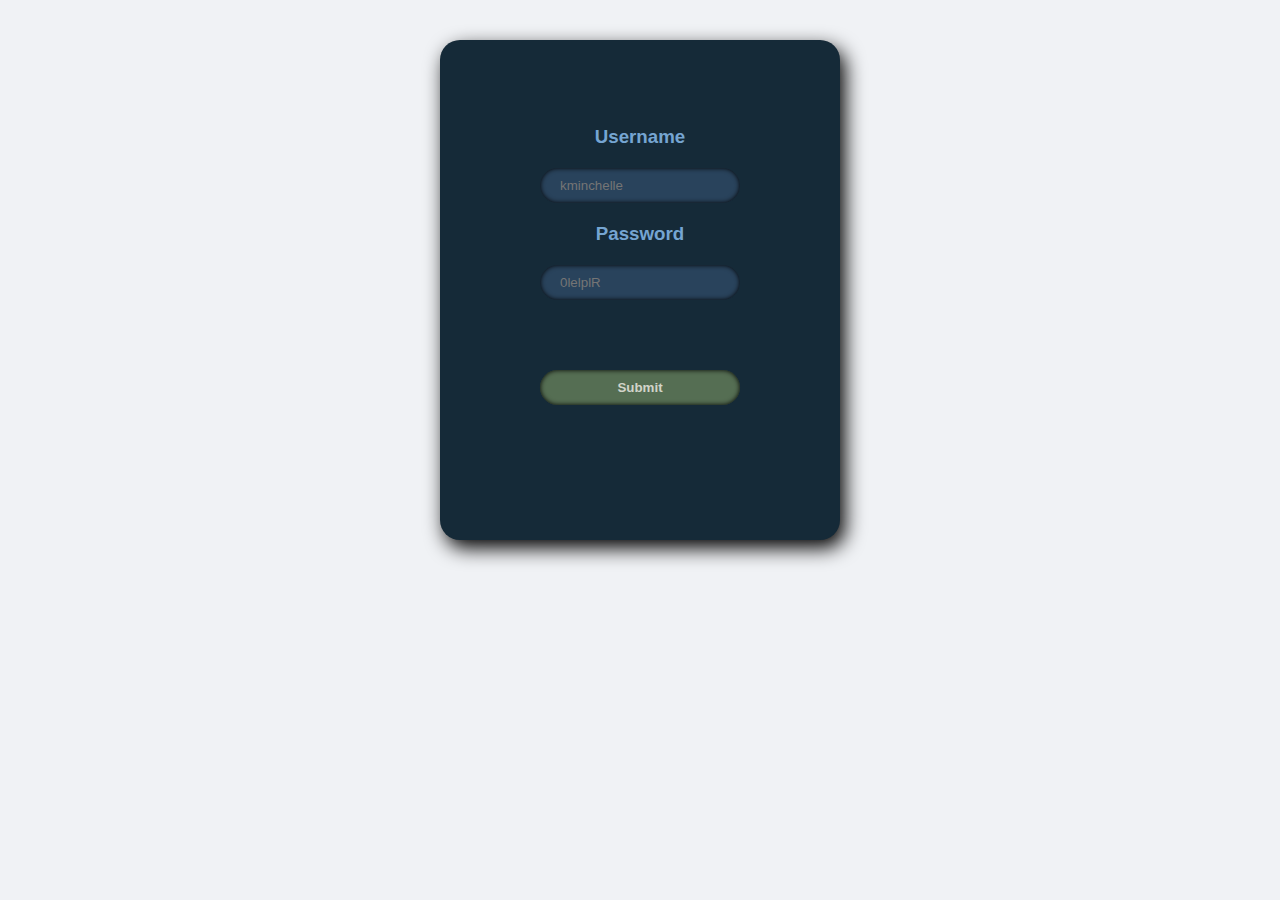
<file: index.html>
<!DOCTYPE html>
<html lang="en">

<head>
  <meta charset="UTF-8" />
  <meta http-equiv="X-UA-Compatible" content="IE=edge" />
  <meta name="viewport" content="width=device-width, initial-scale=1.0" />
  <title>Login</title>
  <link rel="stylesheet" href="https://cdnjs.cloudflare.com/ajax/libs/font-awesome/6.4.0/css/all.min.css"
    integrity="sha512-iecdLmaskl7CVkqkXNQ/ZH/XLlvWZOJyj7Yy7tcenmpD1ypASozpmT/E0iPtmFIB46ZmdtAc9eNBvH0H/ZpiBw=="
    crossorigin="anonymous" referrerpolicy="no-referrer" />
  <link rel="preconnect" href="https://fonts.googleapis.com" />
  <link rel="preconnect" href="https://fonts.gstatic.com" crossorigin />
  <link href="https://fonts.googleapis.com/css2?family=Anuphan:wght@100&family=Dongle&display=swap" rel="stylesheet" />
  <link rel="stylesheet" href="./login.css" />
</head>

<body>
  <div class="container main">
    <div class="login">
      <h3>Username</h3>
      <input type="text" class="email" placeholder="kminchelle">
      <h3>Password</h3>
      <input type="text" class="password" placeholder="0lelplR">
      <input type="submit" class="submit">
    </div>
  </div>
  
  


  <script src="./login.js"></script>
</body>

</html>
</file>
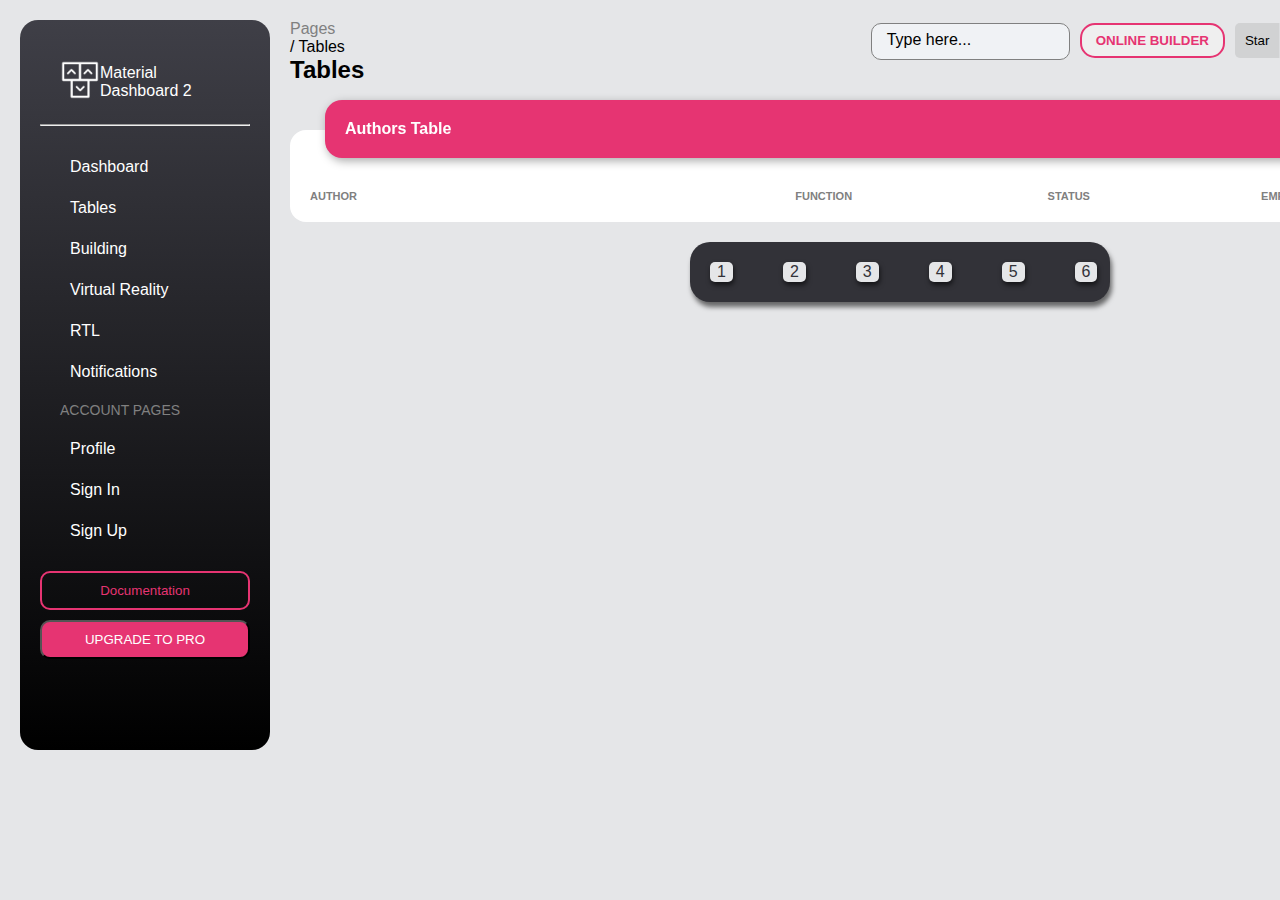
<file: main/main.html>
<!DOCTYPE html>
<html lang="en">

<head>
  <meta charset="UTF-8" />
  <meta http-equiv="X-UA-Compatible" content="IE=edge" />
  <meta name="viewport" content="width=device-width, initial-scale=1.0" />
  <title>Dashboard</title>
  <link rel="stylesheet" href="https://cdnjs.cloudflare.com/ajax/libs/font-awesome/6.4.0/css/all.min.css"
    integrity="sha512-iecdLmaskl7CVkqkXNQ/ZH/XLlvWZOJyj7Yy7tcenmpD1ypASozpmT/E0iPtmFIB46ZmdtAc9eNBvH0H/ZpiBw=="
    crossorigin="anonymous" referrerpolicy="no-referrer" />
  <link rel="preconnect" href="https://fonts.googleapis.com" />
  <link rel="preconnect" href="https://fonts.gstatic.com" crossorigin />
  <link href="https://fonts.googleapis.com/css2?family=Anuphan:wght@100&family=Dongle&display=swap" rel="stylesheet" />
  <link rel="stylesheet" href="./style.css" />
</head>

<body>
  <section class="master">
    <aside class="left-aside">
      <div class="top-aside">
        <a href="#"><img src="../img/logo-ct.png" alt=""></a>
        <a href="#">Material Dashboard 2</a>
      </div>
      <hr>
      <div class="main-aside">
        <a href="#"><i class="fa-solid fa-table-columns"></i> Dashboard</a>
        <a href="#"><i class="fa-solid fa-table-list"></i> Tables</a>
        <a href="#"><i class="fa-solid fa-kaaba"></i> Building</a>
        <a href="#"><i class="fa-brands fa-unity"></i> Virtual Reality</a>
        <a href="#"><i class="fa-solid fa-wave-square"></i> RTL</a>
        <a href="#"><i class="fa-solid fa-bell"></i> Notifications</a>
        <p>ACCOUNT PAGES</p>
        <a href="#"><i class="fa-solid fa-user"></i> Profile</a>
        <a href="#"><i class="fa-solid fa-arrow-right-to-bracket"></i> Sign In</a>
        <a href="#"><i class="fa-solid fa-address-book"></i> Sign Up</a>
      </div>
      <div class="bot-aside">
        <button class="doc">Documentation</button>
        <button class="upg">UPGRADE TO PRO</button>
      </div>
    </aside>
    <section class="main-web">

      <header class="header">
        <div class="left-head">
          <a href="#">Pages</a>
          <p>/ Tables</p>
          <h2>Tables</h2>
        </div>
        <div class="right-head">
          <div class="inp-but">
            <div class="inp-for-lable">
              <input type="text" class="inp-lable">
              <label for="" class="inp-lable-text">Type here...</label>
            </div>
            <button class="onl-build">ONLINE BUILDER</button>
            <div class="buttons">
              <button class="star"><i class="fa-regular fa-star"></i> Star</button>
              <button class="watch"><i class="fa-solid fa-eye"></i> 10,666</button>
            </div>
          </div>
          <a href="#"><i class="fa-solid fa-gear"></i></a>
          <a href="#"><i class="fa-solid fa-bell"></i></a>
          <a href="#"><i class="fa-solid fa-user"></i> Sign In</a>
        </div>
      </header>
      <section class="author-tables">
        <div class="modal">
        </div>
        <div class="main-table">
          <div class="top-table">
            <h4>Authors Table</h4>
          </div>
          <div class="main-table-top">
            <div class="author">
              <p class="text-author">AUTHOR</p>
            </div>
            <div class="function">
              <p class="text-function">FUNCTION</p>
            </div>
            <div class="status">
              <p class="text-status">STATUS</p>
            </div>
            <div class="employed">
              <p class="text-employed">EMPLOYED</p>
            </div>
            <div class="show">
              <p class="text-show">SHOW</p>
            </div>
          </div>
          <div class="append-elems-box"></div>
        </div>
        <div class="pages">
          <p>1</p>
          <p>2</p>
          <p>3</p>
          <p>4</p>
          <p>5</p>
          <p>6</p>
        </div>
      </section>
    </section>
  </section>

 


  <script src="./script.js"></script>
</body>

</html>
</file>
<file: login.css>
@import url(../style/reset.css);

body{
    background-color: #F0F2F5;
}
.main{
    padding: 40px;
    display: flex;
    justify-content: center;
}
.main .login input{
    padding: 10px 20px;
    border-radius: 30px;
    border: none;
    outline: 0;
    box-shadow: inset 0 0 5px black;
    font-weight: 500;
    width: 200px;
    background-color: #29435C;
    color: #D1D4C9;
}
.login{
    margin: auto 0;
    color: #75a5d2;
    background-color: #152A38;
    display: flex;
    flex-direction: column;
    justify-content: center;
    align-items: center;
    gap: 20px;
    width: 400px;
    height: 500px;
    border-radius: 20px;
    box-shadow: 5px 8px 20px black;
}
.submit{
    background-color: #556E53 !important;
    box-shadow: 2px 3px 5px black;
    font-weight: bold !important;
    cursor: pointer;
    margin: 50px;
}

/*                          aside */
.left-aside{
    margin: 20px;
    padding: 20px;
    background: linear-gradient(0deg, rgba(0,0,0,1) 0%, rgba(63,63,71,1) 100%);
    width: 300px;
    color: #FFF;
    border-radius: 18px;
    /* position: fixed; */
    top: 0;
    bottom: 0;
}
.left-aside a{
    color: #FFF;
}
.top-aside{
    display: flex;
    align-items: center;
    justify-content: space-evenly;
    padding: 20px;
}
.top-aside img{
    width: 40px;
}
.main-aside{
    display: flex;
    flex-direction: column;
    padding: 20px;
}
.main-aside a i{
    font-size: 18px;
    padding: 5px;
}
.main-aside p{
    font-size: 14px;
    color: gray;
    padding: 10px 0;
}
.main-aside a{
    border-radius: 5px;
    padding: 10px 0;
    transition: .3s;
}
.main-aside a:hover{
    background-color: rgba(128, 128, 128, 0.189);
}
.bot-aside{
    display: flex;
    flex-direction: column;
    gap: 10px;
}
.bot-aside button{
    padding: 10px;
    border-radius: 10px;
}
.doc{
    color: #E63472;
    border: 2px solid #E63472;
    background-color: rgba(0, 0, 0, 0);
}
.upg{
    background-color: #E63472;
    color: #FFF;
}
.items-border{
    background-color: #E63472;
    z-index: 99;
}



/*                          mini nav */

.master{
    display: flex;
}
.header{
    padding: 20px;
    display: flex;
    gap: 20px;
}
.left-head{
    display: flex;
    width: 100px;
    flex-wrap: wrap;
    height: 40px;
}
.left-head a {
    color: gray;
}
.right-head{
    width: 1100px;
    display: flex;
    gap: 40px;
    justify-content: flex-end;
    height: 40px;
    align-items: center;
}
.right-head a{
    color: gray;
}
.onl-build{
    border-radius: 15px;
    padding: 7px 14px;
    color: #E63472;
    font-weight: 600;
    border: solid 2px #E63472;
}
.inp-but{
    display: flex;
    height: 35px;
    gap: 10px;
}
.buttons{
    display: flex;
}
.star{
    padding: 7px 10px;
    background-color: rgba(128, 128, 128, 0.201);
    border: none;
    border-radius: 5px 0 0 5px;
}
.watch{
    padding: 7px 10px;
    background-color: rgba(128, 128, 128, 0.09);
    border: none;
    border-radius: 0 5px 5px 0;
}
.inp-for-lable{
    position: relative;
}
label{
    position: absolute;
    left: 16px;
    color: #000000;
    pointer-events: none;
    transform: translateY(8px);
    transition: 150ms cubic-bezier(0.4, 0, 0.2, 1);
}
.inp-lable{
    padding: 10px;
    border-radius: 10px;
    background-color: #F0F2F5;
    border: solid 1px gray;
}
.inp-lable:focus ~ label{
    transform: translateY(-50%) scale(0.8);
    background-color: #F0F2F5;
    padding: 0 0.3em;
    color: #E63472;
}
.inp-lable:focus{
    outline: none;
    border: 2px solid #E63472;
}
</file>
<file: main/style.css>
@import url(../style/reset.css);

body{
    background-color: #e5e6e8;
    overflow-x: hidden;
}
.main{
    padding: 40px;
    display: flex;
    justify-content: center;
}
.main .login input{
    padding: 10px 20px;
    border-radius: 30px;
    border: none;
    outline: 0;
    box-shadow: inset 0 0 5px black;
    font-weight: 500;
    width: 200px;
    background-color: #29435C;
    color: #D1D4C9;
}
.login{
    margin: auto 0;
    color: #75a5d2;
    background-color: #152A38;
    display: flex;
    flex-direction: column;
    justify-content: center;
    align-items: center;
    gap: 20px;
    width: 400px;
    height: 500px;
    border-radius: 20px;
    box-shadow: 5px 8px 20px black;
}
.submit{
    background-color: #556E53 !important;
    box-shadow: 2px 3px 5px black;
    font-weight: bold !important;
    cursor: pointer;
    margin: 50px;
}

/*                          aside */
.left-aside{
    margin: 20px;
    padding: 20px;
    background: linear-gradient(0deg, rgba(0,0,0,1) 0%, rgba(63,63,71,1) 100%);
    width: 250px;
    height: 730px;
    color: #FFF;
    border-radius: 18px;
    position: fixed;
    top: 0;
    bottom: 0;
}
.left-aside a{
    color: #FFF;
}
.top-aside{
    display: flex;
    align-items: center;
    justify-content: space-evenly;
    padding: 20px;
}
.top-aside img{
    width: 40px;
}
.main-aside{
    display: flex;
    flex-direction: column;
    padding: 20px;
}
.main-aside a i{
    font-size: 18px;
    padding: 5px;
}
.main-aside p{
    font-size: 14px;
    color: gray;
    padding: 10px 0;
}
.main-aside a{
    border-radius: 5px;
    padding: 10px 0;
    transition: .3s;
}
.main-aside a:hover{
    background-color: rgba(128, 128, 128, 0.189);
}
.bot-aside{
    display: flex;
    flex-direction: column;
    gap: 10px;
}
.bot-aside button{
    padding: 10px;
    border-radius: 10px;
}
.doc{
    color: #E63472;
    border: 2px solid #E63472;
    background-color: rgba(0, 0, 0, 0);
}
.upg{
    background-color: #E63472;
    color: #FFF;
}
.items-border{
    background-color: #E63472;
    z-index: 99;
}



/*                          mini nav */

.master{
    display: flex;
    position: relative;
}
.header{
    padding: 20px;
    display: flex;
    gap: 20px;
}
.left-head{
    display: flex;
    width: 100px;
    flex-wrap: wrap;
    height: 40px;
}
.left-head a {
    color: gray;
}
.right-head{
    width: 1100px;
    display: flex;
    gap: 40px;
    justify-content: flex-end;
    height: 40px;
    align-items: center;
}
.right-head a{
    color: gray;
}
.onl-build{
    border-radius: 15px;
    padding: 7px 14px;
    color: #E63472;
    font-weight: 600;
    border: solid 2px #E63472;
}
.inp-but{
    display: flex;
    height: 35px;
    gap: 10px;
}
.buttons{
    display: flex;
}
.star{
    padding: 7px 10px;
    background-color: rgba(128, 128, 128, 0.201);
    border: none;
    border-radius: 5px 0 0 5px;
}
.watch{
    padding: 7px 10px;
    background-color: rgba(128, 128, 128, 0.09);
    border: none;
    border-radius: 0 5px 5px 0;
}
.inp-for-lable{
    position: relative;
}
label{
    position: absolute;
    left: 16px;
    color: #000000;
    pointer-events: none;
    transform: translateY(8px);
    transition: 150ms cubic-bezier(0.4, 0, 0.2, 1);
}
.inp-lable{
    padding: 10px;
    border-radius: 10px;
    background-color: #F0F2F5;
    border: solid 1px gray;
}
.inp-lable:focus ~ label{
    transform: translateY(-50%) scale(0.8);
    background-color: #F0F2F5;
    padding: 0 0.3em;
    color: #E63472;
}
.inp-lable:focus{
    outline: none;
    border: 2px solid #E63472;
}


/*                              author-tables */
.author-tables{
    padding: 50px 20px;
}
.top-table{
    width: 1130px;
    background-color: #E63472;
    position: absolute;
    top: -30px;
    left: 50%;
    transform: translate(-50%, 0);
    padding: 20px;
    margin: 0 auto;
    border-radius: 17px;
    color: #FFF;
    box-shadow: 2px 3px 10px rgba(0, 0, 0, 0.336);
}
.main-table{
    padding-top: 40px;
    background-color: #FFF;
    border-radius: 16px;
    width: 1200px;
    position: relative;
}
.main-table-top{
    display: flex;
    padding: 20px;
    font-size: 11px;
    color: gray;
    font-weight: bold;
}
.author{
    width: 500px;
    display: flex;
    gap: 20px;
}
.author img{
    width: 36px;
    height: 36px;
    border-radius: 8px;
}
.function{
    width: 260px;
}
.status{
    width: 220px;
}
.employed{
    width: 180px;
}
.main-table-append{
    padding: 20px;
    display: flex;
    align-items: center;
}
.main-text{
    font-size: 14px;
    font-weight: bold;
}
.main-text-gray{
    font-size: 12px;
    color: gray;
}
.online{
    font-size: 12px;
    padding: 5px 10px;
    background-color: #59B15D;
    display: inline-block;
    color: #FFF;
    border-radius: 5px;
}
.small-text{
    font-size: 12px;
    color: gray;
}
.main-hr{
    border: solid 1px rgba(128, 128, 128, 0.093);
}
.show-user{
    cursor: pointer;
}
.modal{
    width: 1920px;
    height: 2000px;
    display: none;
    position: fixed;
    z-index: 22;
    left: 50%;
    top: 0;
    transform: translate(-50%, 0);
    background-color: #0000009d;
}
.modal p {
    padding: 5px;
}
.user_photo{
    width: 200px;
    height: 200px;
    border-radius: 10px;
}
.modal-content{
    margin: 180px auto;
    display: flex;
    flex-direction: column;
    align-items: center;
    width: 300px;
    height: 500px;
    position: relative;
    box-shadow: 0 0 20px black;
    border-radius: 20px;
    background-color: #e5e6e8;
    padding: 40px;
}
.close{
    position: absolute;
    right: 5px;
    top: 2px;
    font-size: 30px;
    color: #E63472;
    text-shadow: 0 0 2px black ;
}
.item-id{
    font-size: 1px;
}
.main-web{
    margin-left: 270px;
}
.pages{
    margin: 20px auto;
    padding: 20px;
    width: 420px;
    background-color: #323238;
    display: flex;
    gap: 50px;
    justify-content: space-between;
    border-radius: 20px;
    box-shadow: 2px 5px 5px rgba(0, 0, 0, 0.552);
}
.pages p {
    color: #323238;
    padding: 1px 7px;
    background-color: #E5E6E8;
    border-radius: 5px;
    box-shadow: 1px 3px 5px rgba(0, 0, 0, 0.615);
    cursor: pointer;
}
.append-elems{
    display: flex;
    flex-direction: column;
}
</file>
